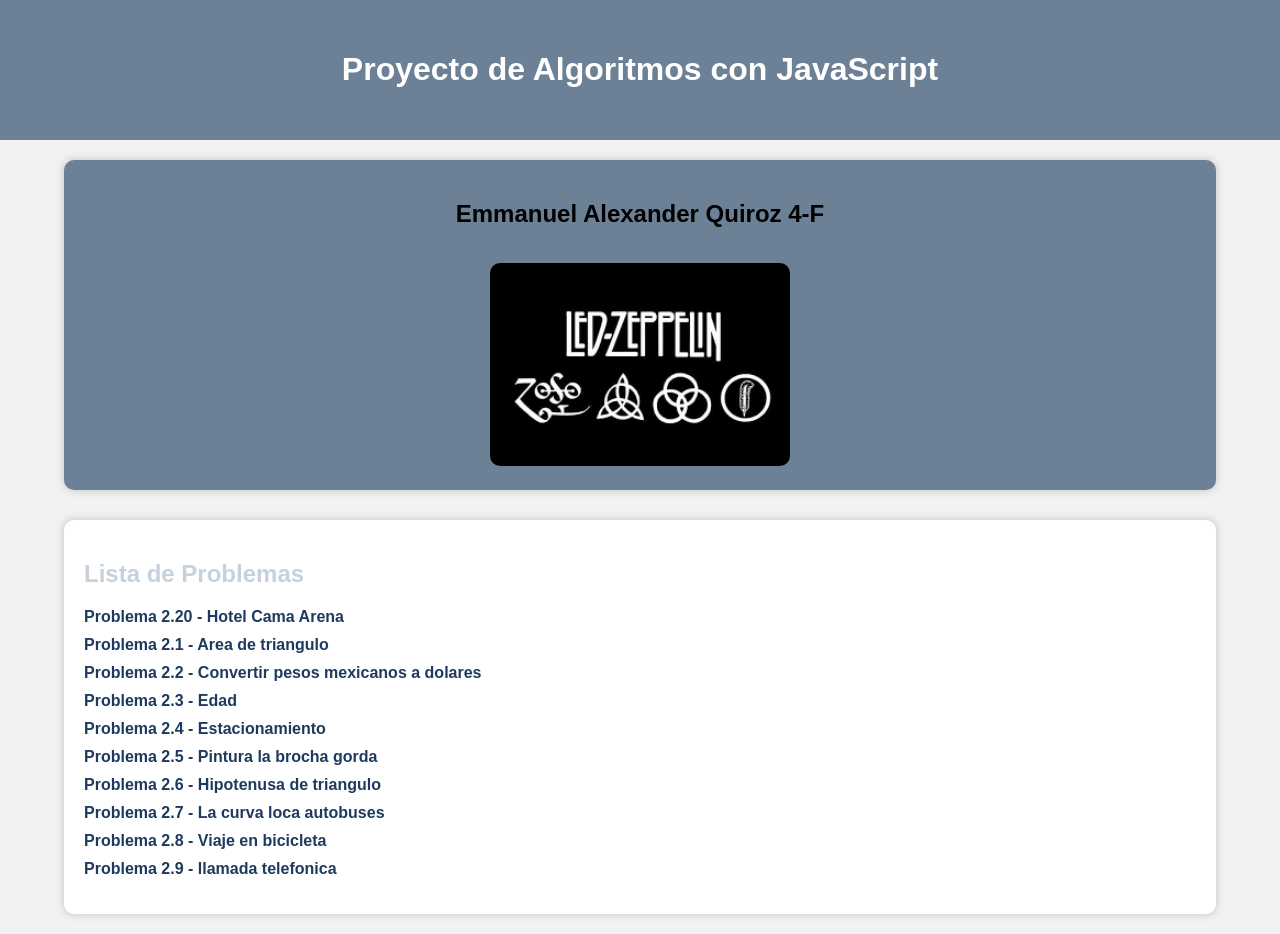
<file: index.html>
<!DOCTYPE html>
<html lang="es">
  <head>
    <meta charset="UTF-8" />
    <meta name="viewport" content="width=device-width, initial-scale=1.0" />
    <title>Proyecto de Problemas JS</title>

    <link rel="stylesheet" href="style.css" />
  </head>
  <body>
    <header>
      <h1>Proyecto de Algoritmos con JavaScript</h1>
    </header>

    <div class="contenedor">
      <section class="perfil">
        <h2>Emmanuel Alexander Quiroz 4-F</h2>

        <img src="images/zeppy.png" alt="Imagen ejemplo" />
      </section>

      <section class="problemas">
        <h2>Lista de Problemas</h2>

        <ul>
          <li>
            <a href="secuenciales/2_20.html"
              >Problema 2.20 - Hotel Cama Arena</a
            >
          </li>
          <li>
            <a href="secuenciales/2_1.html">Problema 2.1 - Area de triangulo</a>
          </li>
          <li>
            <a href="secuenciales/2_2.html"
              >Problema 2.2 - Convertir pesos mexicanos a dolares</a
            >
          </li>
          <li><a href="secuenciales/2_3.html">Problema 2.3 - Edad</a></li>
          <li>
            <a href="secuenciales/2_4.html">Problema 2.4 - Estacionamiento</a>
          </li>
          <li>
            <a href="secuenciales/2_5.html"
              >Problema 2.5 - Pintura la brocha gorda</a
            >
          </li>
          <li>
            <a href="secuenciales/2_6.html"
              >Problema 2.6 - Hipotenusa de triangulo</a
            >
          </li>
          <li>
            <a href="secuenciales/2_7.html"
              >Problema 2.7 - La curva loca autobuses</a
            >
          </li>
          <li>
            <a href="secuenciales/2_8.html"
              >Problema 2.8 - Viaje en bicicleta</a
            >
          </li>
          <li>
            <a href="secuenciales/2_9.html"
              >Problema 2.9 - llamada telefonica</a
            >
          </li>
        </ul>
      </section>
    </div>
  </body>
</html>
</file>
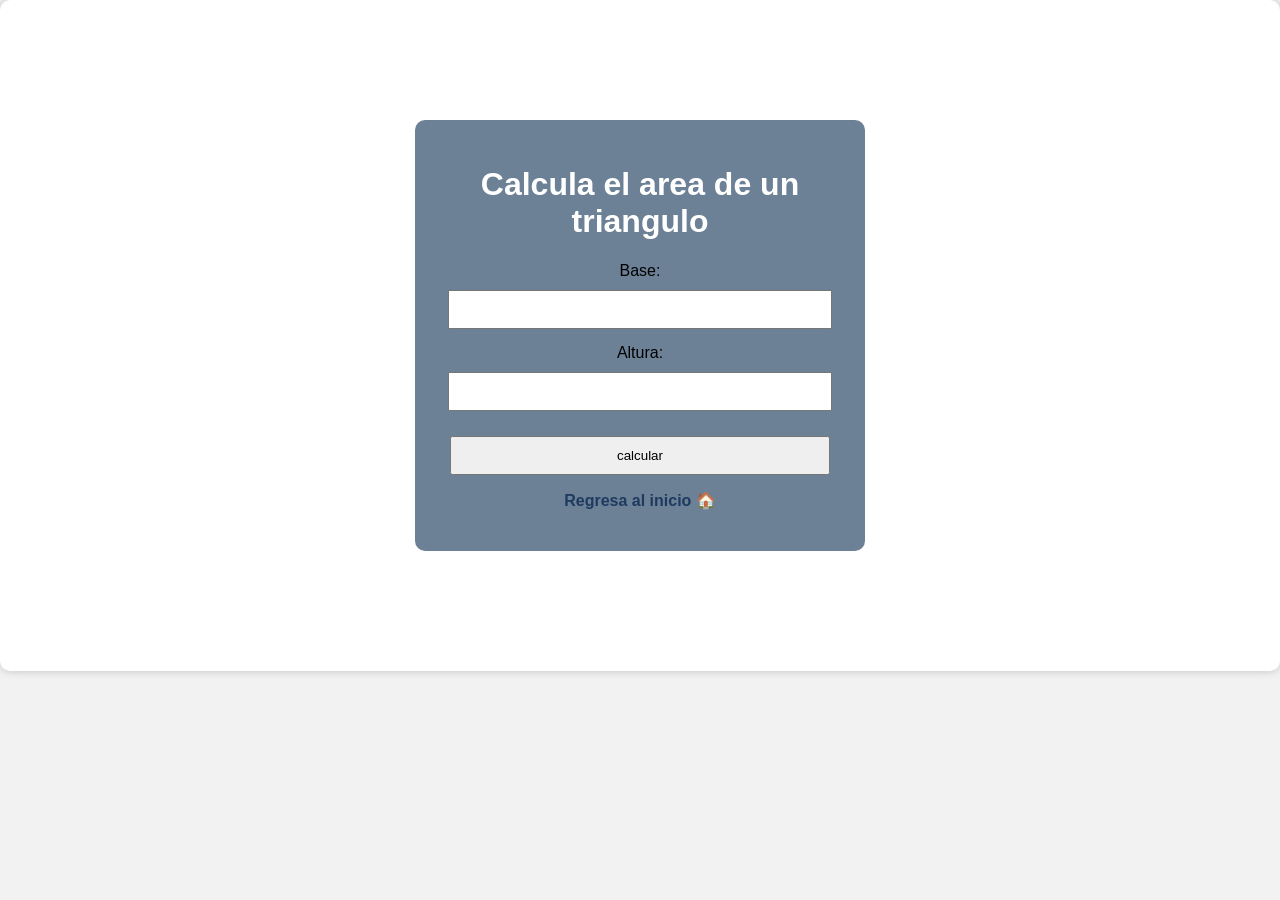
<file: 2_1.html>
<!DOCTYPE html>
<html lang="en">
  <head>
    <meta charset="UTF-8" />
    <meta name="viewport" content="width=device-width, initial-scale=1.0" />
    <title>Document</title>
    <link rel="stylesheet" href="../style.css" />
  </head>
  <body>
    <div class="problemas">
      <div class="contenedor">
        <h1>Calcula el area de un triangulo</h1>
        <label for="num1"> Base: </label>
        <input type="number" id="base" name="num1" /><br />
        <label for="num2"> Altura: </label>
        <input type="number" id="altura" name="num2" /><br />
        <button onclick="calcular()">calcular</button> <br />
        <p id="area"></p>
        <ul>
          <li><a href="../index.html">Regresa al inicio 🏠</a></li>
        </ul>
      </div>
    </div>
  </body>
  <script src="../scripts/2_1.js" defer></script>
</html>
</file>
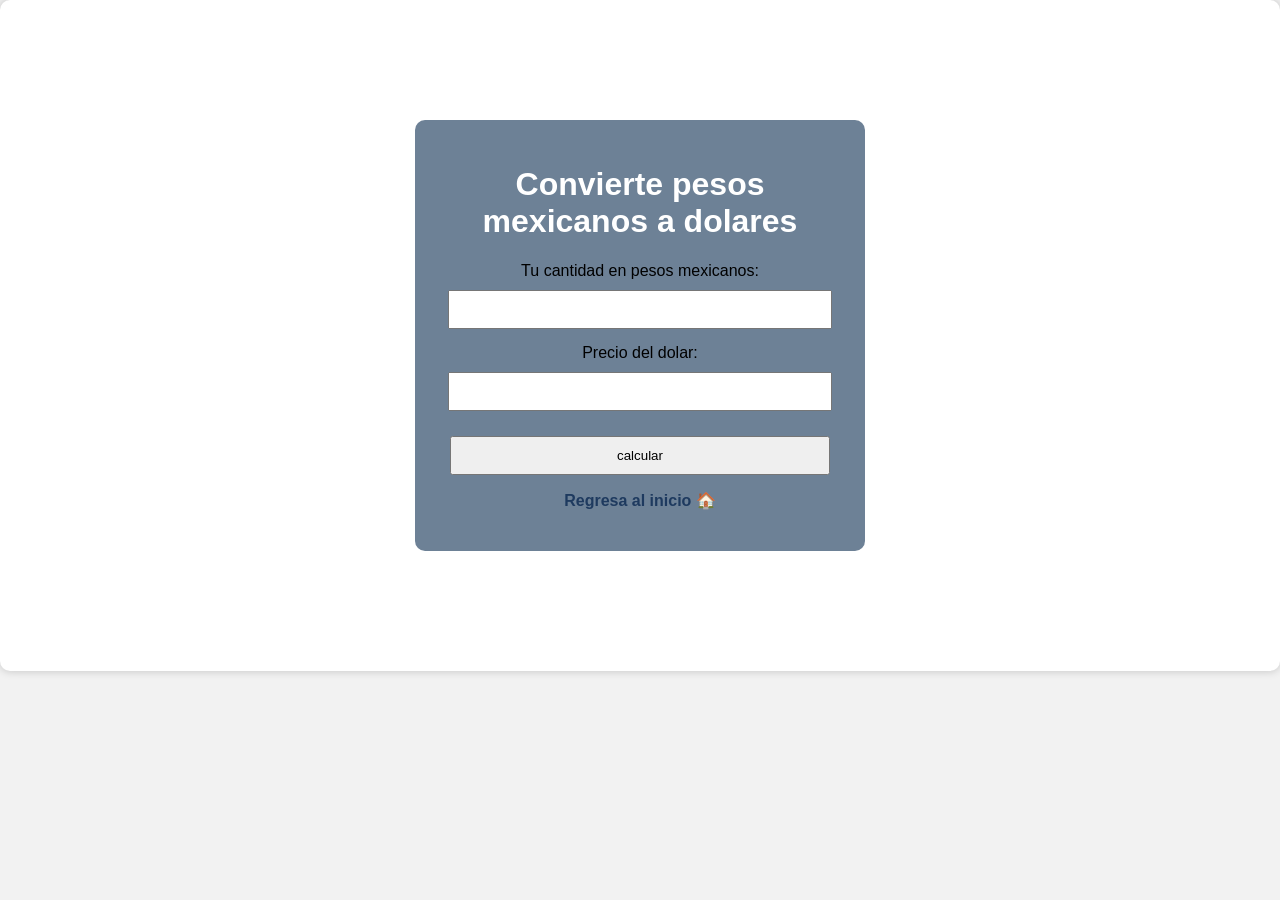
<file: 2_2.html>
<!DOCTYPE html>
<html lang="en">
  <head>
    <meta charset="UTF-8" />
    <meta name="viewport" content="width=device-width, initial-scale=1.0" />
    <title>Document</title>
    <link rel="stylesheet" href="../style.css" />
  </head>
  <body>
    <div class="problemas">
      <div class="contenedor">
        <h1>Convierte pesos mexicanos a dolares</h1>
        <label for="pesosAmount"> Tu cantidad en pesos mexicanos: </label>
        <input type="number" id="pesosAmount" name="pesosAmount" /><br />
        <label for="dollarPrice"> Precio del dolar: </label>
        <input type="number" id="dollarPrice" name="dollarPrice" /><br />
        <button onclick="calcular()">calcular</button> <br />
        <p id="dollarAmount"></p>
        <ul>
          <li><a href="../index.html">Regresa al inicio 🏠</a></li>
        </ul>
      </div>
    </div>
  </body>
  <script src="../scripts/2_2.js" defer></script>
</html>
</file>
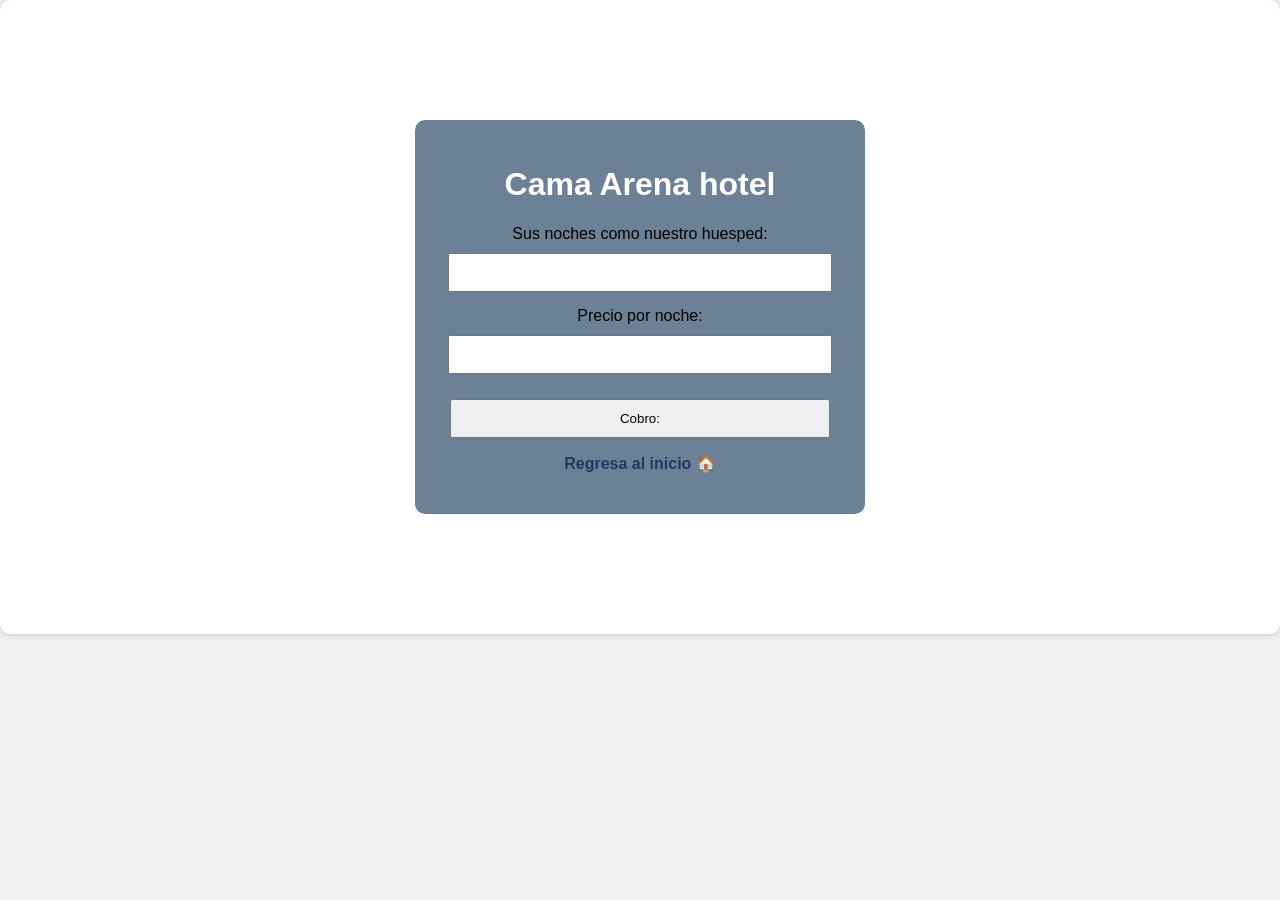
<file: 2_20.html>
<!DOCTYPE html>
<html lang="en">
  <head>
    <meta charset="UTF-8" />
    <meta name="viewport" content="width=device-width, initial-scale=1.0" />
    <title>Document</title>
    <link rel="stylesheet" href="../style.css" />
  </head>
  <body>
    <div class="problemas">
      <div class="contenedor">
        <h1>Cama Arena hotel</h1>
        <label for="nights">Sus noches como nuestro huesped:</label>
        <input type="number" id="nights" name="nights" /><br />
        <label for="pricePerNight">Precio por noche:</label>
        <input type="number" id="pricePerNight" name=pricePerNight" /><br />
        <button onclick="calcular()">Cobro:</button> <br />
        <p id="totalPrice"></p>
        <ul>
          <li><a href="../index.html">Regresa al inicio 🏠</a></li>
        </ul>
      </div>
    </div>
  </body>
  <script src="../scripts/2_20.js" defer></script>
</html>
</file>
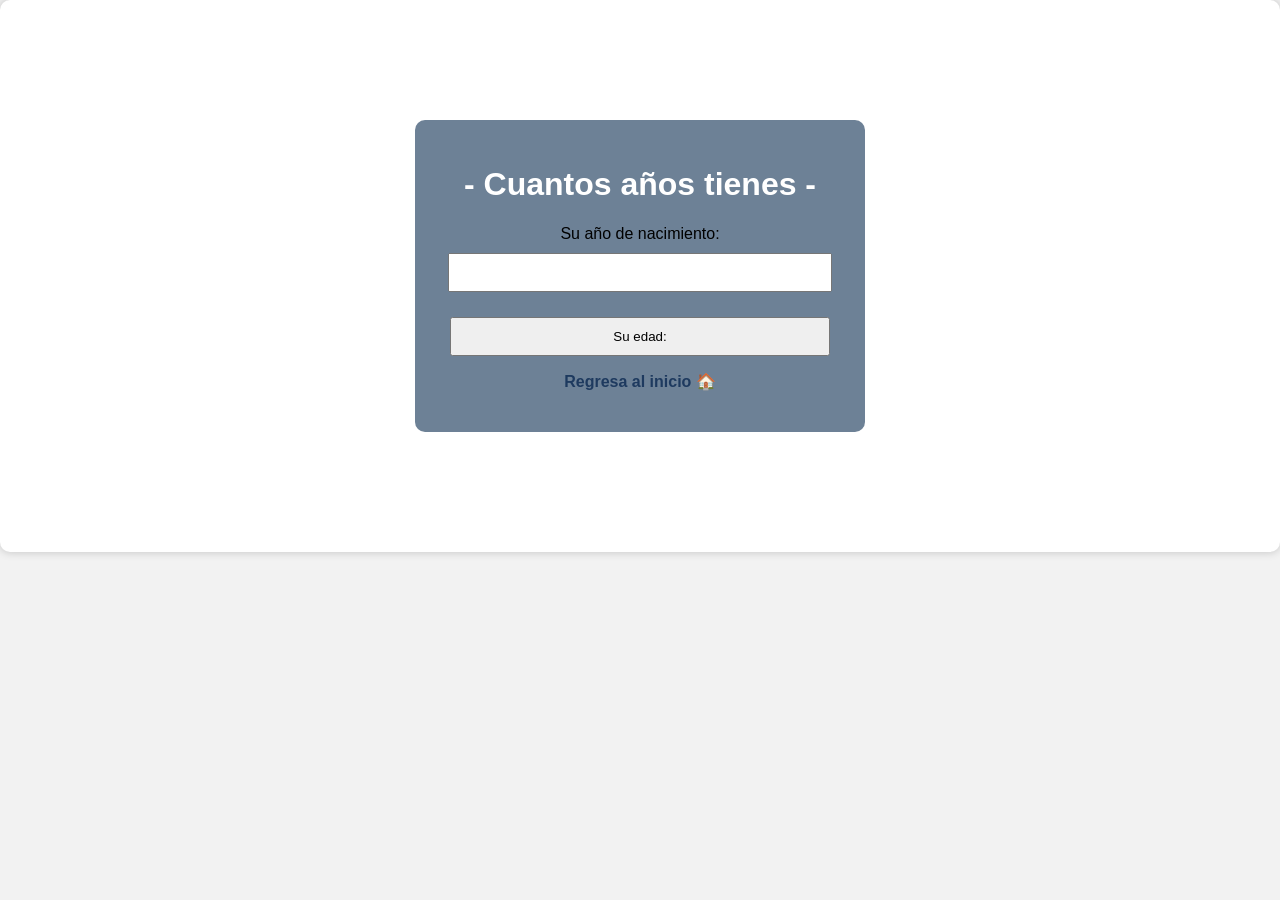
<file: 2_3.html>
<!DOCTYPE html>
<html lang="en">
  <head>
    <meta charset="UTF-8" />
    <meta name="viewport" content="width=device-width, initial-scale=1.0" />
    <title>Document</title>
    <link rel="stylesheet" href="../style.css" />
  </head>
  <body>
    <div class="problemas">
      <div class="contenedor">
        <h1>- Cuantos años tienes -</h1>
        <label for="birthYear"> Su año de nacimiento: </label>
        <input type="number" id="birthYear" name="anio nacimiento" /><br />
        <button onclick="calcular()">Su edad:</button> <br />
        <p id="age"></p>
        <ul>
          <li><a href="../index.html">Regresa al inicio 🏠</a></li>
        </ul>
      </div>
    </div>
  </body>
  <script src="../scripts/2_3.js" defer></script>
</html>
</file>
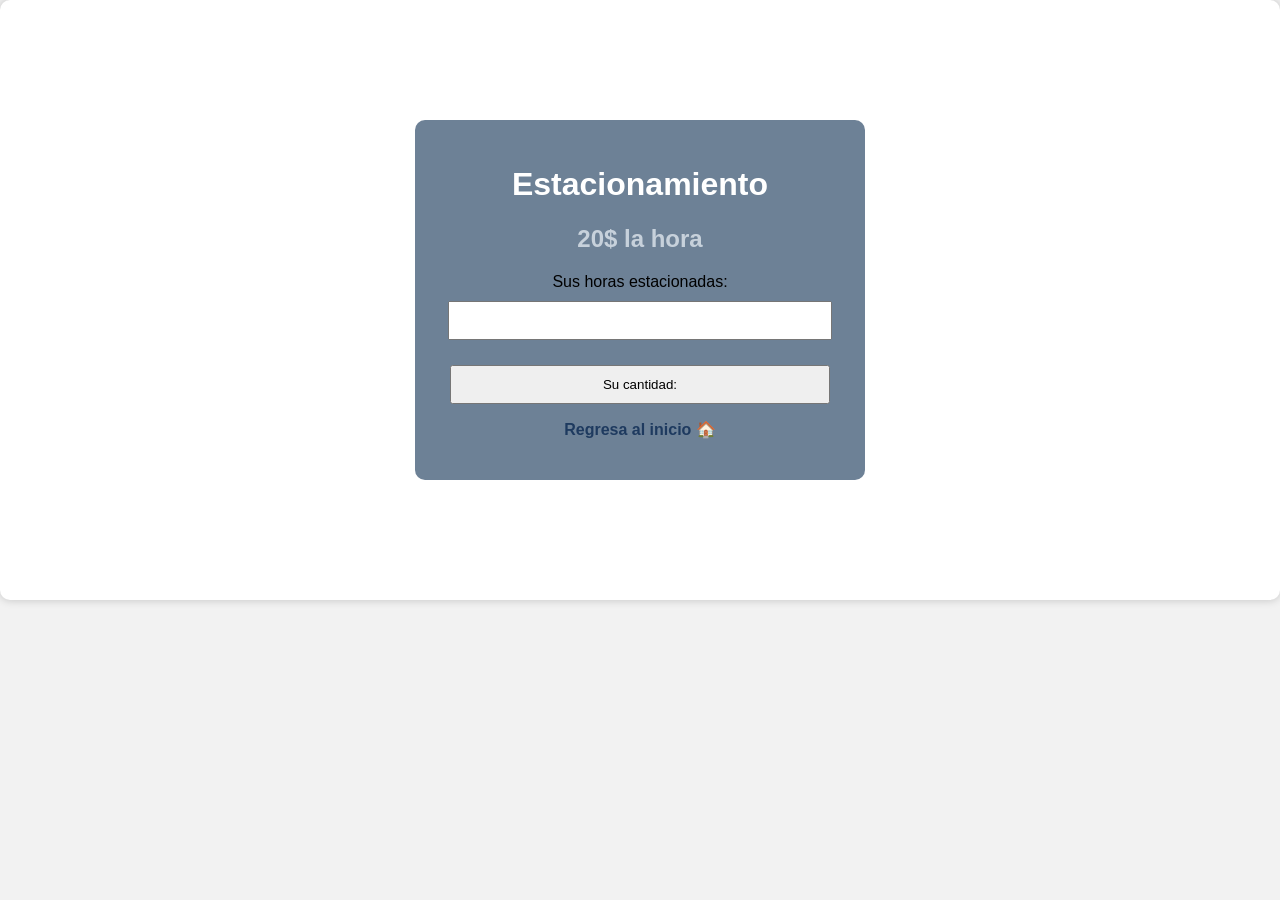
<file: 2_4.html>
<!DOCTYPE html>
<html lang="en">
  <head>
    <meta charset="UTF-8" />
    <meta name="viewport" content="width=device-width, initial-scale=1.0" />
    <title>Document</title>
    <link rel="stylesheet" href="../style.css" />
  </head>
  <body>
    <div class="problemas">
      <div class="contenedor">
        <h1>Estacionamiento</h1>
        <h2>20$ la hora</h2>
        <label for="parkingTime">Sus horas estacionadas:</label>
        <input type="number" id="parkingTime" name="parkingTime" /><br />
        <button onclick="calcular()">Su cantidad:</button> <br />
        <p id="amount"></p>
        <ul>
          <li><a href="../index.html">Regresa al inicio 🏠</a></li>
        </ul>
      </div>
    </div>
  </body>
  <script src="../scripts/2_4.js" defer></script>
</html>
</file>
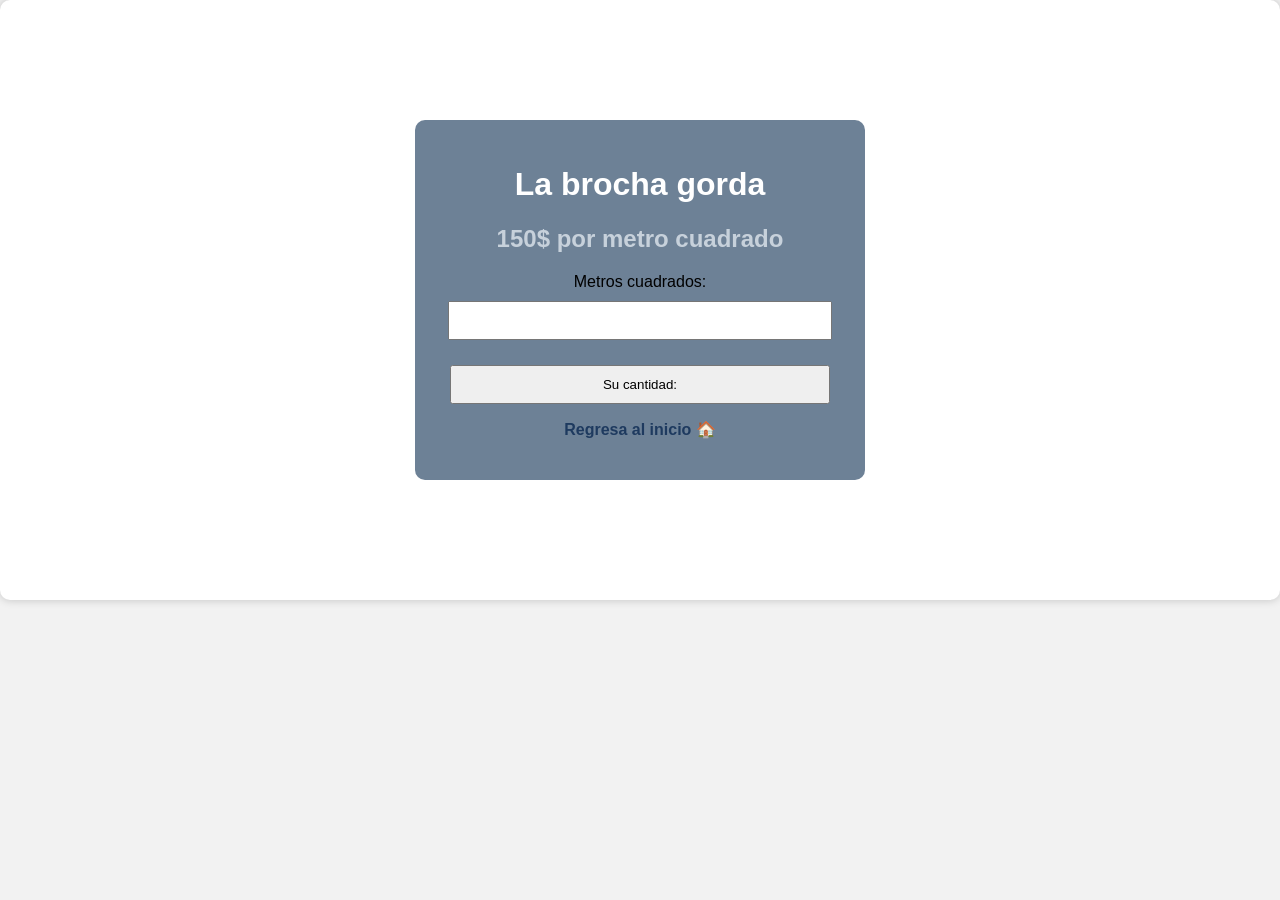
<file: 2_5.html>
<!DOCTYPE html>
<html lang="en">
  <head>
    <meta charset="UTF-8" />
    <meta name="viewport" content="width=device-width, initial-scale=1.0" />
    <title>Document</title>
    <link rel="stylesheet" href="../style.css" />
  </head>
  <body>
    <div class="problemas">
      <div class="contenedor">
        <h1>La brocha gorda</h1>
        <h2>150$ por metro cuadrado</h2>
        <label for="squareMeter">Metros cuadrados:</label>
        <input type="number" id="squareMeter" name="squareMeter" /><br />
        <button onclick="calcular()">Su cantidad:</button> <br />
        <p id="amount"></p>
        <ul>
          <li><a href="../index.html">Regresa al inicio 🏠</a></li>
        </ul>
      </div>
    </div>
  </body>
  <script src="../scripts/2_5.js" defer></script>
</html>
</file>
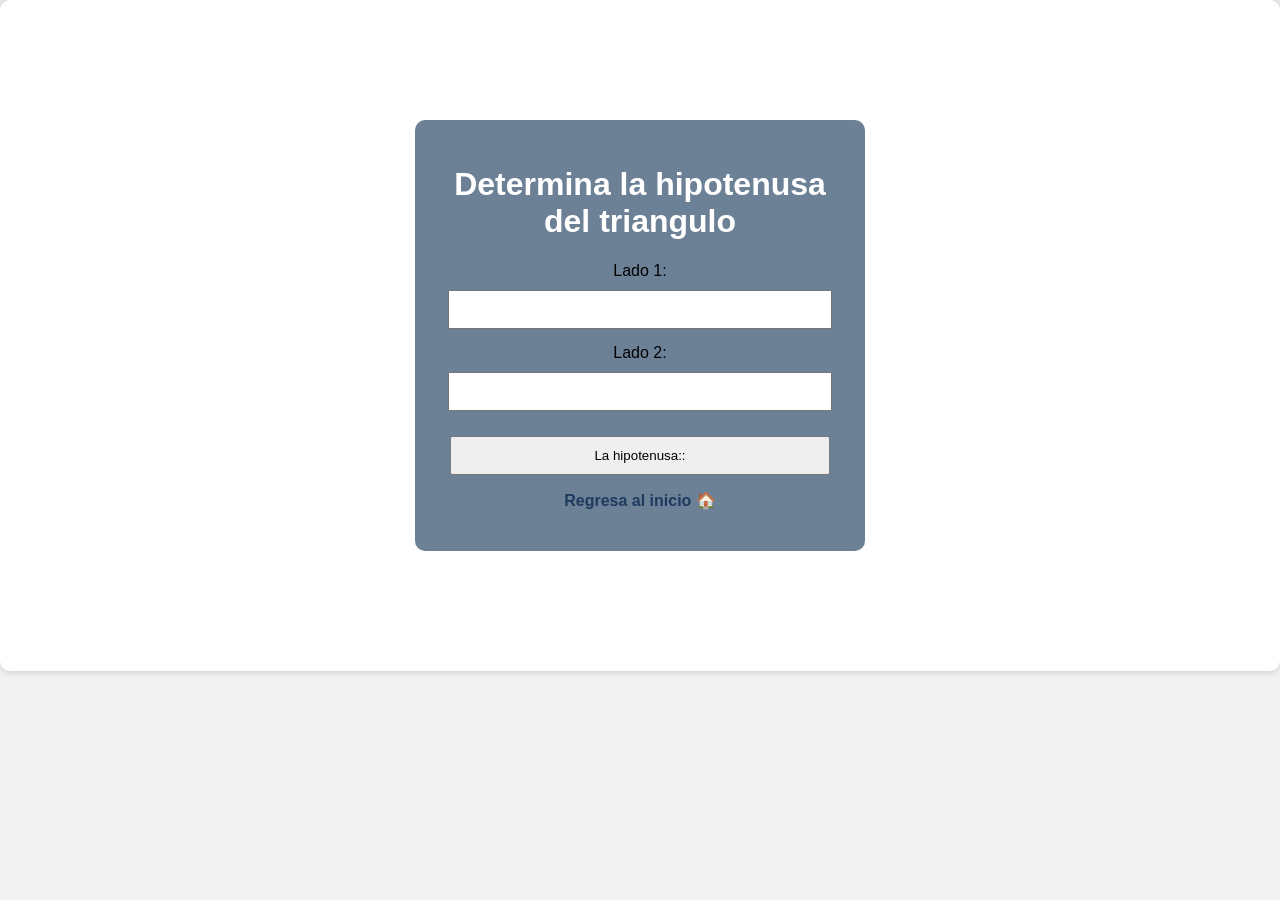
<file: 2_6.html>
<!DOCTYPE html>
<html lang="en">
  <head>
    <meta charset="UTF-8" />
    <meta name="viewport" content="width=device-width, initial-scale=1.0" />
    <title>Document</title>
    <link rel="stylesheet" href="../style.css" />
  </head>
  <body>
    <div class="problemas">
      <div class="contenedor">
        <h1>Determina la hipotenusa del triangulo</h1>
        <label for="side1">Lado 1:</label>
        <input type="number" id="side1" name="side1" /><br />
        <label for="side2">Lado 2:</label>
        <input type="number" id="side2" name="side2" /><br />
        <button onclick="calcular()">La hipotenusa::</button> <br />
        <p id="hypotenuse"></p>
        <ul>
          <li><a href="../index.html">Regresa al inicio 🏠</a></li>
        </ul>
      </div>
    </div>
  </body>
  <script src="../scripts/2_6.js" defer></script>
</html>
</file>
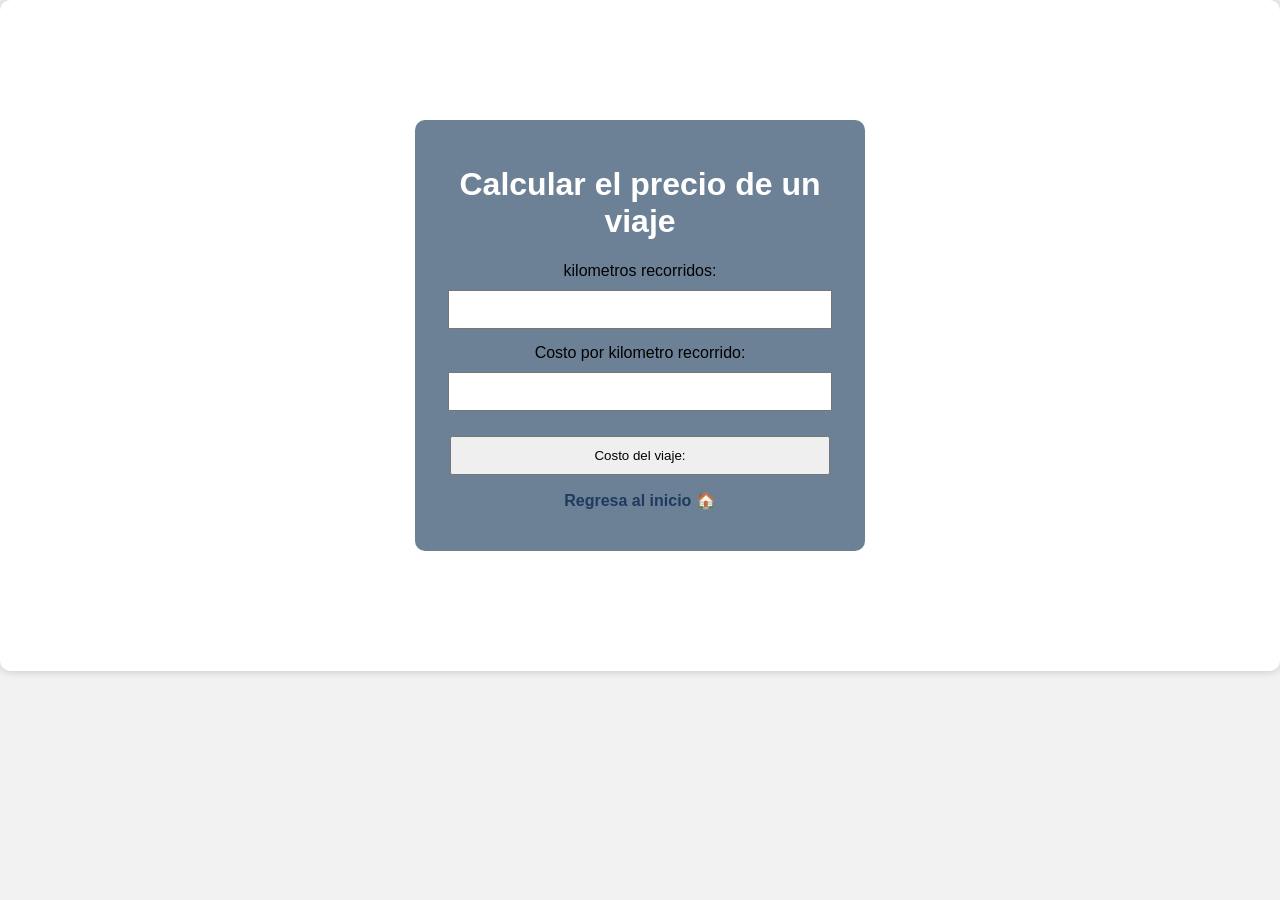
<file: 2_7.html>
<!DOCTYPE html>
<html lang="en">
  <head>
    <meta charset="UTF-8" />
    <meta name="viewport" content="width=device-width, initial-scale=1.0" />
    <title>Document</title>
    <link rel="stylesheet" href="../style.css" />
  </head>
  <body>
    <div class="problemas">
      <div class="contenedor">
        <h1>Calcular el precio de un viaje</h1>
        <label for="kilometers">kilometros recorridos:</label>
        <input type="number" id="kilometers" name="kilometers" /><br />
        <label for="costPerKilometer">Costo por kilometro recorrido:</label>
        <input
          type="number"
          id="costPerKilometer"
          name="costPerKilometer"
        /><br />
        <button onclick="calcular()">Costo del viaje:</button> <br />
        <p id="cost"></p>
        <ul>
          <li><a href="../index.html">Regresa al inicio 🏠</a></li>
        </ul>
      </div>
    </div>
  </body>
  <script src="../scripts/2_7.js" defer></script>
</html>
</file>
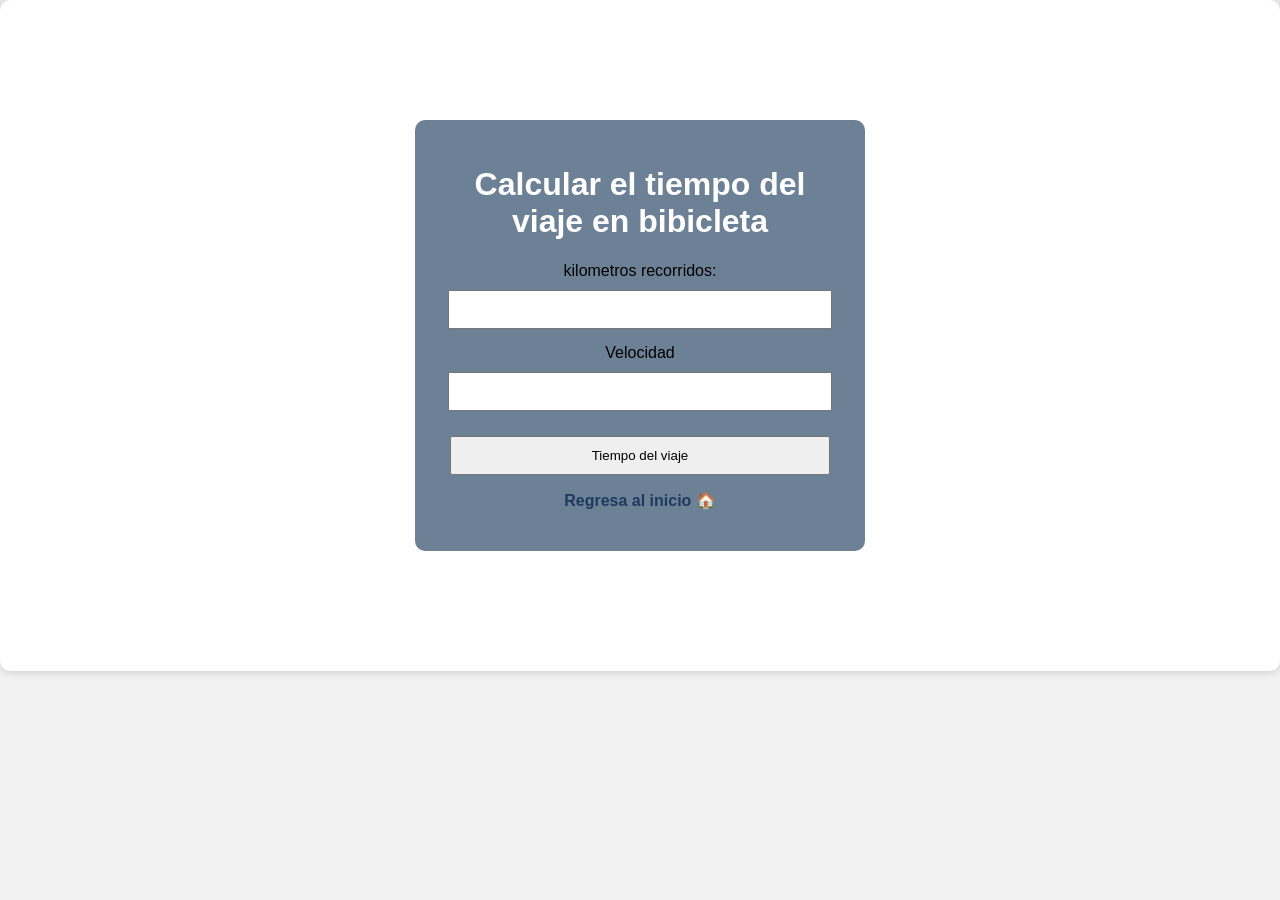
<file: 2_8.html>
<!DOCTYPE html>
<html lang="en">
  <head>
    <meta charset="UTF-8" />
    <meta name="viewport" content="width=device-width, initial-scale=1.0" />
    <title>Document</title>
    <link rel="stylesheet" href="../style.css" />
  </head>
  <body>
    <div class="problemas">
      <div class="contenedor">
        <h1>Calcular el tiempo del viaje en bibicleta</h1>
        <label for="distance">kilometros recorridos:</label>
        <input type="number" id="distance" name=distance" /><br />
        <label for="speed">Velocidad</label>
        <input type="number" id="speed" name="speed" /><br />
        <button onclick="calcular()">Tiempo del viaje</button> <br />
        <p id="time"></p>
        <ul>
          <li><a href="../index.html">Regresa al inicio 🏠</a></li>
        </ul>
      </div>
    </div>
  </body>
  <script src="../scripts/2_8.js" defer></script>
</html>
</file>
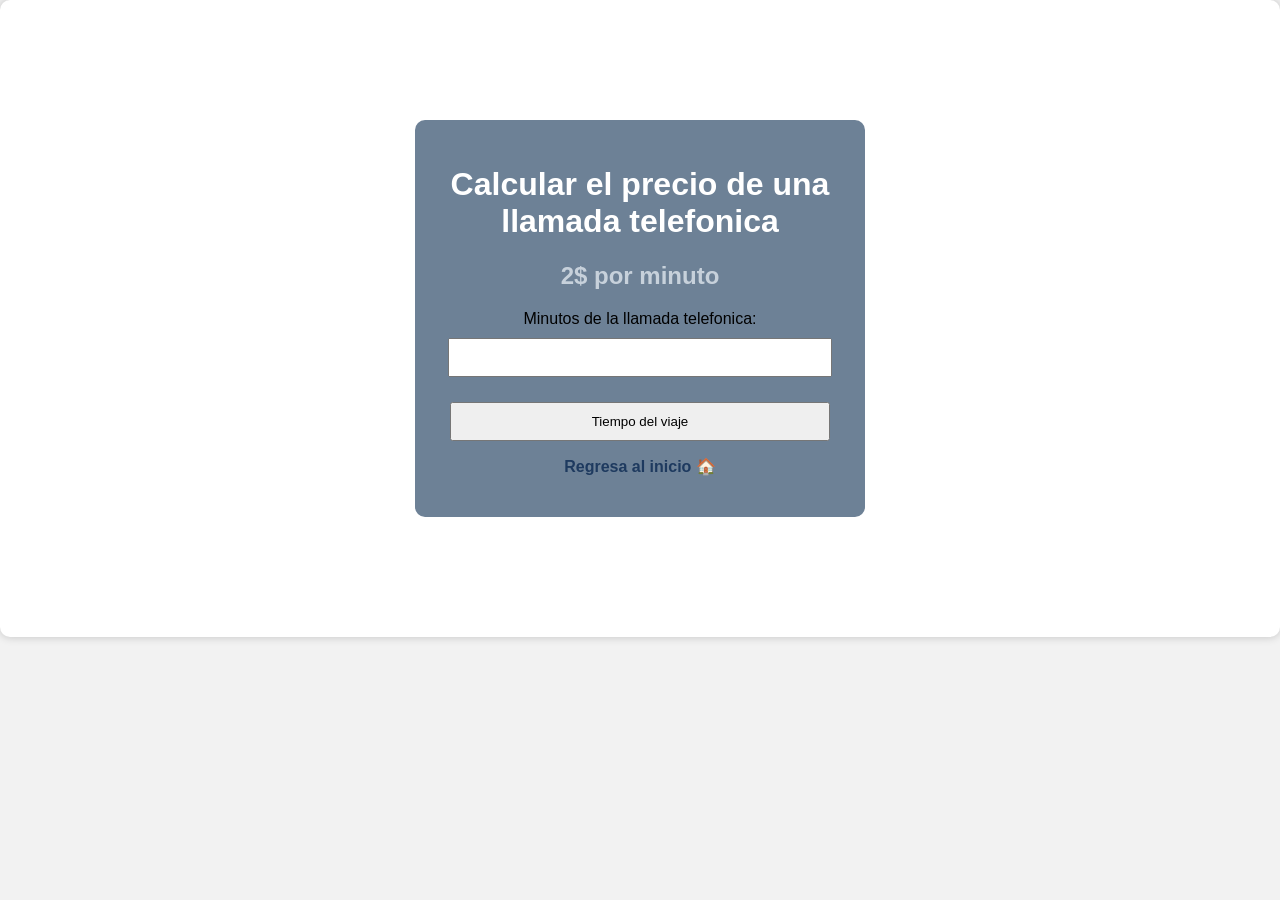
<file: 2_9.html>
<!DOCTYPE html>
<html lang="en">
  <head>
    <meta charset="UTF-8" />
    <meta name="viewport" content="width=device-width, initial-scale=1.0" />
    <title>Document</title>
    <link rel="stylesheet" href="../style.css" />
  </head>
  <body>
    <div class="problemas">
      <div class="contenedor">
        <h1>Calcular el precio de una llamada telefonica</h1>
        <h2>2$ por minuto</h2>
        <label for="minutes">Minutos de la llamada telefonica:</label>
        <input type="number" id="minutes" name=minutes" /><br />
        <button onclick="calcular()">Tiempo del viaje</button> <br />
        <p id="callCost"></p>
        <ul>
          <li><a href="../index.html">Regresa al inicio 🏠</a></li>
        </ul>
      </div>
    </div>
  </body>
  <script src="../scripts/2_9.js" defer></script>
</html>
</file>
<file: style.css>
body {
  margin: 0;
  font-family: Arial, Helvetica, sans-serif;
  background-color: #f2f2f2;
}

header {
  background-color: #6d8196;
  color: white;
  text-align: center;
  padding: 30px;
}

.contenedor {
  width: 90%;
  margin: auto;
  padding: 20px;
}

.perfil {
  background-color: #6d8196;
  padding: 20px;
  border-radius: 10px;
  text-align: center;
  margin-bottom: 30px;
  box-shadow: 0px 0px 10px rgba(0, 0, 0, 0.2);
}

.perfil img {
  width: 300px;
  border-radius: 10px;
  margin-top: 15px;
}

.problemas {
  background-color: white;
  padding: 20px;
  border-radius: 10px;
  box-shadow: 0px 0px 10px rgba(0, 0, 0, 0.2);
}

.problemas h2 {
  color: #1e3a5f;
}

ul {
  list-style: none;
  padding: 0;
}

li {
  margin: 10px 0;
}

a {
  text-decoration: none;
  color: #1e3a5f;
  font-weight: bold;
}

a:hover {
  color: #274d7a;
}
.problemas .contenedor {
  width: 400px;
  margin: 100px auto;
  background-color: #6d8196;
  padding: 25px;
  border-radius: 10px;
  text-align: center;
}

.problemas h1 {
  color: white;
}

.problemas h2 {
  color: #c7d1db;
}

.problemas input {
  width: 90%;
  padding: 10px;
}

.problemas button {
  width: 95%;
  padding: 10px;
}

.problemas label {
  display: block;
  margin-bottom: 10px;
}

.problemas input {
  width: 90%;
  padding: 10px;
  margin-bottom: 15px;
}

.problemas button {
  width: 95%;
  padding: 10px;
  margin-top: 10px;
}
</file>
